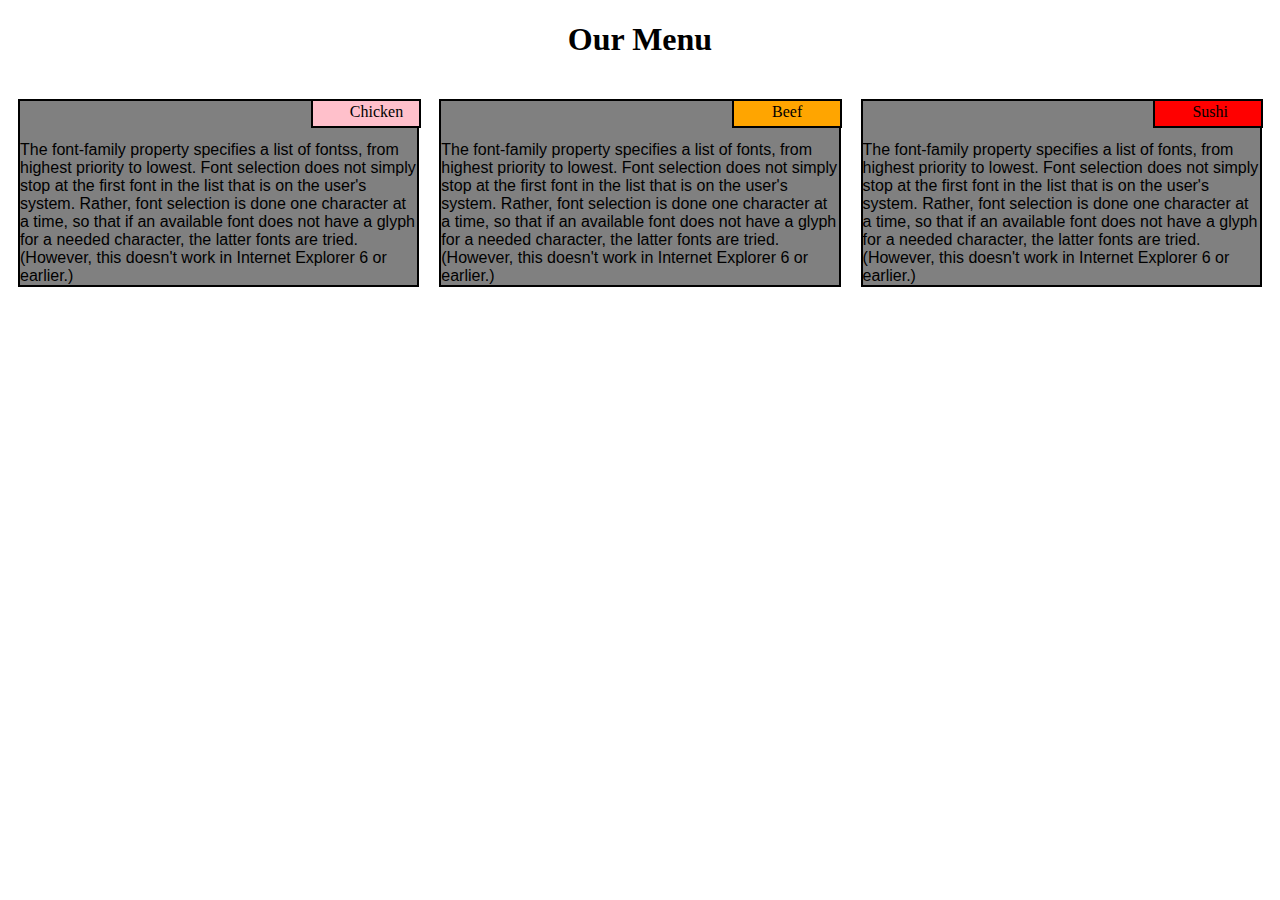
<file: module2-solution/index.html>
<!DOCTYPE html>
<html>
<head>
<meta charset="utf-8">
<meta name="viewport" content="width=device-width, initial-scale=1">
    <meta http-equiv="X-UA-Compatible" content="ie=edge">
<link rel="stylesheet" href="index.css">
<title>module2-solution</title>

</head>
<body>
<h1>Our Menu</h1>

<div class="col-lg-4 col-md-6 col-sm-12">
    <div id="one" "Chicken">Chicken</div>
    <p>

      The font-family property specifies a list of fontss, from highest priority to lowest. Font selection does not simply stop at the first font in the list that is on the user's system. Rather, font selection is done one character at a time, so that if an
      available font does not have a glyph for a needed character, the latter fonts are tried. (However, this doesn't work in Internet Explorer 6 or earlier.)
    </p>
  </div>

  <div class="col-lg-4 col-md-6 col-sm-12">
    <div id="two" ="Beef">Beef</div>
    <p>
      The font-family property specifies a list of fonts, from highest priority to lowest. Font selection does not simply stop at the first font in the list that is on the user's system. Rather, font selection is done one character at a time, so that if an
      available font does not have a glyph for a needed character, the latter fonts are tried. (However, this doesn't work in Internet Explorer 6 or earlier.)
    </p>
  </div>
  <div class="col-lg-4 col-md-12 col-sm-12">
    <div id="three">Sushi</div>
    <p>The font-family property specifies a list of fonts, from highest priority to lowest. Font selection does not simply stop at the first font in the list that is on the user's system. Rather, font selection is done one character at a time, so that if an
      available font does not have a glyph for a needed character, the latter fonts are tried. (However, this doesn't work in Internet Explorer 6 or earlier.)
    </p>
  </div>
  
</div>

</body>
</html>
</file>
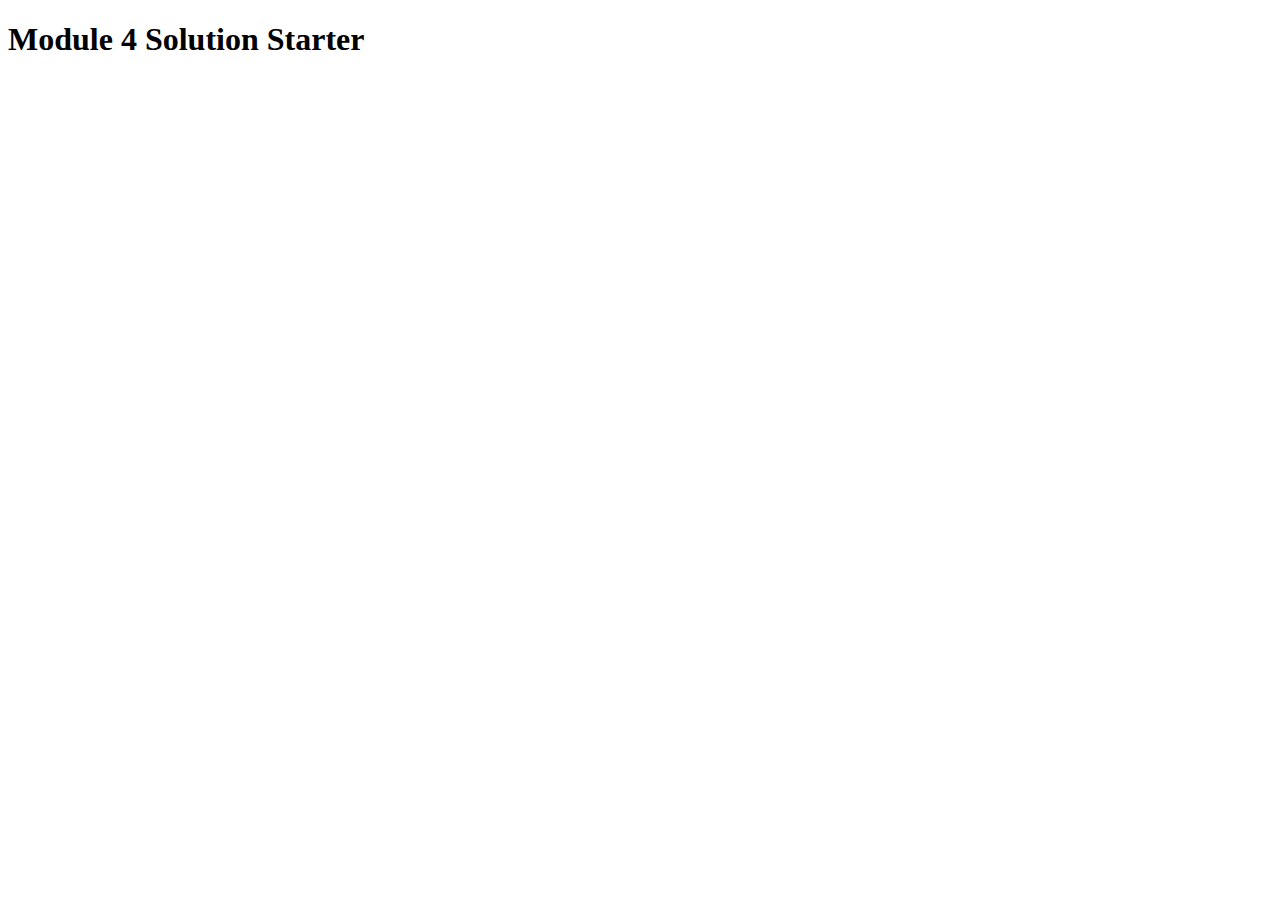
<file: module4-solution/index.html>
<!DOCTYPE html>
<html>
<head>
  <meta charset="utf-8">
  <title>Module 4 Solution Starter</title>
  <script src="SpeakHello.js"></script>
  <script src="SpeakGoodBye.js"></script>
  <script src="script.js"></script>
</head>
<body>
  <h1>Module 4 Solution Starter</h1>
</body>
</html>
</file>
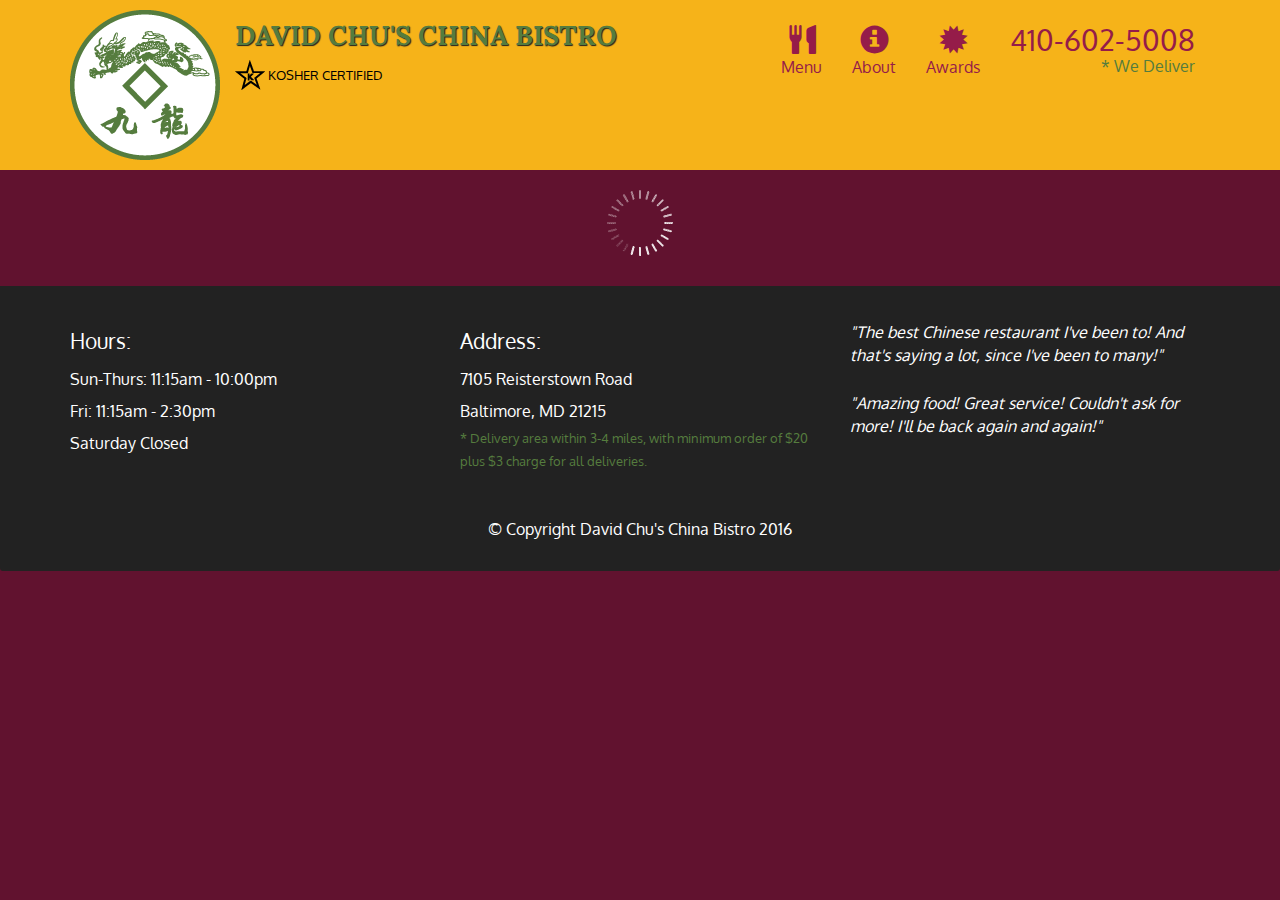
<file: module5-solution/index.html>
<!doctype html>
<html lang="en">
  <head>
    <meta charset="utf-8">
    <meta http-equiv="X-UA-Compatible" content="IE=edge">
    <meta name="viewport" content="width=device-width, initial-scale=1">
    <title>David Chu's China Bistro</title>
    <link rel="stylesheet" href="css/bootstrap.min.css">
    <link rel="stylesheet" href="css/styles.css">
    <link href='https://fonts.googleapis.com/css?family=Oxygen:400,300,700' rel='stylesheet' type='text/css'>
    <link href='https://fonts.googleapis.com/css?family=Lora' rel='stylesheet' type='text/css'>
  </head>
<body>
  <header>
    <nav id="header-nav" class="navbar navbar-default">
      <div class="container">
        <div class="navbar-header">
          <a href="index.html" class="pull-left visible-md visible-lg">
            <div id="logo-img" alt="Logo image"></div>
          </a>

          <div class="navbar-brand">
            <a href="index.html"><h1>David Chu's China Bistro</h1></a>
            <p>
              <img src="images/star-k-logo.png" alt="Kosher certification">
              <span>Kosher Certified</span>
            </p>
          </div>

          <button id="navbarToggle" type="button" class="navbar-toggle collapsed" data-toggle="collapse" data-target="#collapsable-nav" aria-expanded="false">
            <span class="sr-only">Toggle navigation</span>
            <span class="icon-bar"></span>
            <span class="icon-bar"></span>
            <span class="icon-bar"></span>
          </button>
        </div>
        
        <div id="collapsable-nav" class="collapse navbar-collapse">
           <ul id="nav-list" class="nav navbar-nav navbar-right">
            <li id="navHomeButton" class="visible-xs active">
              <a href="index.html">
                <span class="glyphicon glyphicon-home"></span> Home</a>
            </li>
            <li id="navMenuButton">
              <a href="#" onclick="$dc.loadMenuCategories();">
                <span class="glyphicon glyphicon-cutlery"></span><br class="hidden-xs"> Menu</a>
            </li>
            <li>
              <a href="#">
                <span class="glyphicon glyphicon-info-sign"></span><br class="hidden-xs"> About</a>
            </li>
            <li>
              <a href="#">
                <span class="glyphicon glyphicon-certificate"></span><br class="hidden-xs"> Awards</a>
            </li>
            <li id="phone" class="hidden-xs">
              <a href="tel:410-602-5008">
                <span>410-602-5008</span></a><div>* We Deliver</div>
            </li>
          </ul><!-- #nav-list -->
        </div><!-- .collapse .navbar-collapse -->
      </div><!-- .container -->
    </nav><!-- #header-nav -->
  </header>

  <div id="call-btn" class="visible-xs">
    <a class="btn" href="tel:410-602-5008">
    <span class="glyphicon glyphicon-earphone"></span>
    410-602-5008
    </a>
  </div>
  <div id="xs-deliver" class="text-center visible-xs">* We Deliver</div>

  <div id="main-content" class="container"></div>

  <footer class="panel-footer">
    <div class="container">
      <div class="row">
        <section id="hours" class="col-sm-4">
          <span>Hours:</span><br>
          Sun-Thurs: 11:15am - 10:00pm<br>
          Fri: 11:15am - 2:30pm<br>
          Saturday Closed
          <hr class="visible-xs">
        </section>
        <section id="address" class="col-sm-4">
          <span>Address:</span><br>
          7105 Reisterstown Road<br>
          Baltimore, MD 21215
          <p>* Delivery area within 3-4 miles, with minimum order of $20 plus $3 charge for all deliveries.</p>
          <hr class="visible-xs">
        </section>
        <section id="testimonials" class="col-sm-4">
          <p>"The best Chinese restaurant I've been to! And that's saying a lot, since I've been to many!"</p>
          <p>"Amazing food! Great service! Couldn't ask for more! I'll be back again and again!"</p>
        </section>
      </div>
      <div class="text-center">&copy; Copyright David Chu's China Bistro 2016</div>
    </div>
  </footer>

  <!-- jQuery (Bootstrap JS plugins depend on it) -->
  <script src="js/jquery-2.1.4.min.js"></script>
  <script src="js/bootstrap.min.js"></script>
  <script src="js/ajax-utils.js"></script>
  <script src="js/script.js"></script>
</body>
</html>
</file>
<file: module2-solution/index.css>
* {
  box-sizing: border-box;
}
h1 {
  margin-bottom: 25px;
  text-align: center;

}

p {
  border: 2px solid black;
  background-color: grey;
  margin-right: 10px ;
  margin-left: 10px;
  font-family: Helvetica;
  text-align: left;
  padding-top: 40px;
}

#one {
  border: 2px solid black;
  background-color: pink;
  position: absolute;
  text-align: center;
  right: 2%;
  top: 16px;
  width: 110px;
  padding: 2px 37px 5px 37px;



}
#two {
   border: 2px solid black;
  background-color: orange;
  position: absolute;
  text-align: center;
  right: 2%;
  top: 16px;
  width: 110px;
  padding: 2px 37px 5px 37px;
}
#three {
  border: 2px solid black;
  background-color:red ;
  position: absolute;
  text-align: center;
  right: 2.0%;
  top: 16px;
  width: 110px;
  padding: 2px 37px 5px 37px;
}

footer {
  position: absolute;
  background-color: gray;
  width: 100%;
  bottom: 0px;
  text-align: center;
}

/* Simple Responsive Framework. */
.row {
  width: 100%;
}

/********** Large devices only **********/
@media (min-width: 922px) {
  .col-lg-1, .col-lg-2, .col-lg-3, .col-lg-4, .col-lg-5, .col-lg-6, .col-lg-7, .col-lg-8, .col-lg-9, .col-lg-10, .col-lg-11, .col-lg-12 {
    float: left;
    position: relative;
  }
  .col-lg-1 {
    width: 8.33%;
  }
  .col-lg-2 {
    width: 16.66%;
  }
  .col-lg-3 {
    width: 25%;
  }
  .col-lg-4 {
    width: 33.33%;
  }
  .col-lg-5 {
    width: 41.66%;
  }
  .col-lg-6 {
    width: 50%;
  }
  .col-lg-7 {
    width: 58.33%;
  }
  .col-lg-8 {
    width: 66.66%;
  }
  .col-lg-9 {
    width: 74.99%;
  }
  .col-lg-10 {
    width: 83.33%;
  }
  .col-lg-11 {
    width: 91.66%;
  }
  .col-lg-12 {
    width: 100%;
  }
}

/********** Medium devices only **********/
@media (min-width: 768px) and (max-width: 991px) {
  .col-md-1, .col-md-2, .col-md-3, .col-md-4, .col-md-5, .col-md-6, .col-md-7, .col-md-8, .col-md-9, .col-md-10, .col-md-11, .col-md-12 {
    float: left;
    position: relative;
  }
  .col-md-1 {
    width: 8.33%;
  }
  .col-md-2 {
    width: 16.66%;
  }
  .col-md-3 {
    width: 25%;
  }
  .col-md-4 {
    width: 33.33%;
  }
  .col-md-5 {
    width: 41.66%;
  }
  .col-md-6 {
    width: 50%;
  }
  .col-md-7 {
    width: 58.33%;
  }
  .col-md-8 {
    width: 66.66%;
  }
  .col-md-9 {
    width: 74.99%;
  }
  .col-md-10 {
    width: 83.33%;
  }
  .col-md-11 {
    width: 91.66%;
  }
  .col-md-12 {
    width: 100%;
  }
}
/*Mobile Version*/

@media(max-width: 767px) {
  .col-sm-1,
  .col-sm-2,
  .col-sm-3,
  .col-sm-4,
  .col-sm-5,
  .col-sm-6,
  .col-sm-7,
  .col-sm-8,
  .col-sm-9,
  .col-sm-10,
  .col-sm-11,
  .col-sm-12 {
    float: left;
    position: relative;
  }
  .col-sm-1 {
    width: 8.33%;
  }
  .col-sm-2 {
    width: 16.66%;
  }
  .col-sm-3 {
    width: 25%;
  }
  .col-sm-4 {
    width: 33.33%;
  }
  .col-sm-5 {
    width: 41.66%;
  }
  .col-sm-6 {
    width: 50%;
  }
  .col-sm-7 {
    width: 58.33%;
  }
  .col-sm-8 {
    width: 66.67%;
  }
  .col-sm-9 {
    width: 75%;
  }
  .col-sm-10 {
    width: 83.33%;
  }
  .col-sm-11 {
    width: 91.66%;
  }
  .col-sm-12 {
    width: 100%;
  }
}
</file>
<file: module5-solution/css/styles.css>
body {
  font-size: 16px;
  color: #fff;
  background-color: #61122f;
  font-family: 'Oxygen', sans-serif;
}

/** HEADER **/
#header-nav {
  background-color: #f6b319;
  border-radius: 0;
  border: 0;
}

#logo-img {
  background: url('../images/restaurant-logo_large.png') no-repeat;
  width: 150px;
  height: 150px;
  margin: 10px 15px 10px 0;
}

.navbar-brand {
  padding-top: 25px;
}
.navbar-brand h1 { /* Restaurant name */
  font-family: 'Lora', serif;
  color: #557c3e;
  font-size: 1.5em;
  text-transform: uppercase;
  font-weight: bold;
  text-shadow: 1px 1px 1px #222;
  margin-top: 0;
  margin-bottom: 0;
  line-height: .75;
}
.navbar-brand a:hover, .navbar-brand a:focus {
  text-decoration: none;
}
.navbar-brand p { /* Kosher cert */
  color: #000;
  text-transform: uppercase;
  font-size: .7em;
  margin-top: 15px;
}
.navbar-brand p span { /* Star-K */
  vertical-align: middle;
}

#nav-list {
  margin-top: 10px;
}
#nav-list a {
  color: #951C49;
  text-align: center;
}
#nav-list a:hover {
  background: #E7E7E7;
}
#nav-list a span {
  font-size: 1.8em;
}

#phone {
  margin-top: 5px;
}
#phone a { /* Phone number */
  text-align: right;
  padding-bottom: 0;
}
#phone div { /* We Deliver */
  color: #557c3e;
  text-align: right;
  padding-right: 15px;
}

.navbar-header button.navbar-toggle, .navbar-header .icon-bar {
  border: 1px solid #61122f;
}
.navbar-header button.navbar-toggle {
  clear: both;
  margin-top: -30px;
}
/* END HEADER */

/* FOOTER */
.panel-footer {
  margin-top: 30px;
  padding-top: 35px;
  padding-bottom: 30px;
  background-color: #222;
  border-top: 0;
}
.panel-footer div.row {
  margin-bottom: 35px;
}
#hours, #address {
  line-height: 2;
}
#hours > span, #address > span {
  font-size: 1.3em;
}
#address p {
  color: #557c3e;
  font-size: .8em;
  line-height: 1.8;
}
#testimonials {
  font-style: italic;
}
#testimonials p:nth-child(2) {
  margin-top: 25px;
}
/* END FOOTER */



/* HOME PAGE */
.container .jumbotron {
  box-shadow: 0 0 50px #3F0C1F;
  border: 2px solid #3F0C1F;
}

#menu-tile, #specials-tile, #map-tile {
  height: 250px;
  width: 100%;
  margin-bottom: 15px;
  position: relative;
  border: 2px solid #3F0C1F;
  overflow: hidden;
}
#menu-tile:hover, #specials-tile:hover, #map-tile:hover {
  box-shadow: 0 1px 5px 1px #cccccc;
}
#menu-tile {
  background: url('../images/menu-tile.jpg') no-repeat;
  background-position: center;
}
#specials-tile {
  background: url('../images/specials-tile.jpg') no-repeat;
  background-position: center;
}
#menu-tile span, #specials-tile span, #map-tile span {
  position: absolute;
  bottom: 0;
  right: 0;
  width: 100%;
  text-align: center;
  font-size: 1.6em;
  text-transform: uppercase;
  background-color: #000;
  color: #fff;
  opacity: .8;
}
/* END HOME PAGE */

/* MENU CATEGORIES PAGE */
.category-tile { 
  position: relative;
  border: 2px solid #3F0C1F;
  overflow: hidden;
  width: 200px;
  height: 200px;
  margin: 0 auto 15px;
}
.category-tile span {
  position: absolute;
  bottom: 0;
  right: 0;
  width: 100%;
  text-align: center;
  font-size: 1.2em;
  text-transform: uppercase;
  background-color: #000;
  color: #fff;
  opacity: .8;
}
.category-tile:hover {
  box-shadow: 0 1px 5px 1px #cccccc;
}

#menu-categories-title + div {
  margin-bottom: 50px;
}
/* END MENU CATEGORIES PAGE */

/* SINGLE CATEGORY PAGE */
.menu-item-tile {
  margin-bottom: 25px;
}
.menu-item-tile hr {
  width: 80%;
}
.menu-item-tile .menu-item-price {
  font-size: 1.1em;
  text-align: right;
  margin-top: -15px;
  margin-right: -15px;
}
.menu-item-tile .menu-item-price span {
  font-size: .6em;
}
.menu-item-photo {
  position: relative;
  border: 2px solid #3F0C1F; 
  overflow: hidden;
  padding: 0;
  margin-right: -15px;
  margin-left: auto;
  margin-bottom: 20px;
  max-width: 250px;
}
.menu-item-photo div {
  position: absolute;
  bottom: 0;
  right: 0;
  width: 80px;
  background-color: #557c3e;
  text-align: center;
}
.menu-item-description {
  padding-right: 30px;
}
h3.menu-item-title {
  margin: 0 0 10px;
}
.menu-item-details {
  font-size: .9em;
  font-style: italic;
}
/* END SINGLE CATEGORY PAGE */


/********** Large devices only **********/
@media (min-width: 1200px) {
  .container .jumbotron {
    background: url('../images/jumbotron_1200.jpg') no-repeat;
    height: 675px;
  }
}

/********** Medium devices only **********/
@media (min-width: 992px) and (max-width: 1199px) {
  /* Header */
  #logo-img {
    background: url('../images/restaurant-logo_medium.png') no-repeat;
    width: 100px;
    height: 100px;
    margin: 5px 5px 5px 0;
  }
  /* End Header */

  /* Home Page */
  .container .jumbotron {
    background: url('../images/jumbotron_992.jpg') no-repeat;
    height: 558px;
  }
  /* End Home Page */
}

/********** Small devices only **********/
@media (min-width: 768px) and (max-width: 991px) {
  /* Home Page */
  .container .jumbotron {
    background: url('../images/jumbotron_768.jpg') no-repeat;
    height: 432px;
  }
  /* End Home Page */
}

/********** Extra small devices only **********/
@media (max-width: 767px) {
  /* Header */
  .navbar-brand {
    padding-top: 10px;
    height: 80px;
  }
  .navbar-brand h1 { /* Restaurant name */
    padding-top: 10px;
    font-size: 5vw; /* 1vw = 1% of viewport width */
  }
  .navbar-brand p { /* Kosher cert */
    font-size: .6em;
    margin-top: 12px;
  }
  .navbar-brand p img { /* Star-K */
    height: 20px;
  }

  #collapsable-nav a { /* Collapsed nav menu text */
    font-size: 1.2em;
  }
  #collapsable-nav a span { /* Collapsed nav menu glyph */
    font-size: 1em;
    margin-right: 5px;
  }

  #call-btn > a {
    font-size: 1.5em;
    display: block;
    margin: 0 20px;
    padding: 10px;
    border: 2px solid #fff;
    background-color: #f6b319;
    color: #951c49;
  }
  #xs-deliver {
    margin-top: 5px;
    font-size: .7em;
    letter-spacing: .1em;
    text-transform: uppercase;
  }
  /* End Header */

  /* Footer */
  .panel-footer section {
    margin-bottom: 30px;
    text-align: center;
  }
  .panel-footer section:nth-child(3) {
    margin-bottom: 0; /* margin already exists on the whole row */
  }
  .panel-footer section hr {
    width: 50%;
  }
  /* End Footer */

  /* Home Page */
  .container .jumbotron {
    margin-top: 30px;
    padding: 0;
  }
  #menu-tile, #specials-tile {
    width: 360px;
    margin: 0 auto 15px;
  }

  .menu-item-photo {
    margin-right: auto;
  }
  .menu-item-tile .menu-item-price {
    text-align: center;
  }
  .menu-item-description {
    text-align: center;;
  }
}


/********** Super extra small devices Only :-) (e.g., iPhone 4) **********/
@media (max-width: 479px) {
  /* Header */
  .navbar-brand h1 { /* Restaurant name */
    padding-top: 5px;
    font-size: 6vw;
  }
  /* End Header */
  
  /* Home page */
  #menu-tile, #specials-tile {
    width: 280px;
    margin: 0 auto 15px;
  }

  .col-xxs-12 {
    position: relative;
    min-height: 1px;
    padding-right: 15px;
    padding-left: 15px;
    float: left;
    width: 100%;
  }
}
</file>
